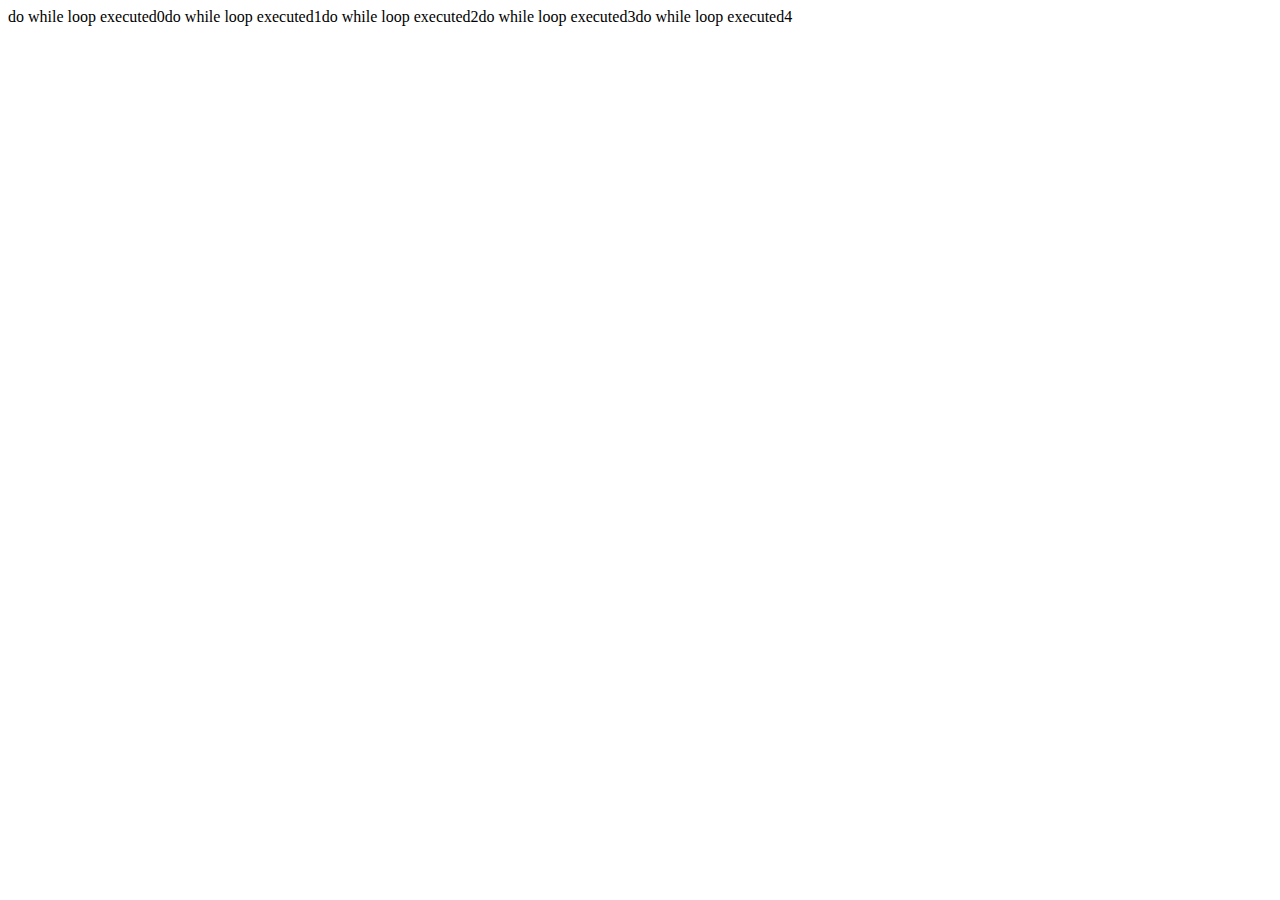
<file: index1.html>
<!DOCTYPE html>
<html lang="en">
  <head>
    <meta charset="UTF-8" />
    <meta http-equiv="X-UA-Compatible" content="IE=edge" />
    <meta name="viewport" content="width=device-width, initial-scale=1.0" />
    <title>javascript</title>
  </head>
  <body>
    <script type="text/javascript">
      /*var age = 30;
       var city = " chennai";
       var job = false;
       var govermentjob = true;
       if (job) {
         if (age > 25) {
         }
         alert("parmatma got the job and went to the" + city);
       } else {
         if (govermentjob) {
           alert("parmatma goverment job krega");
         } else {
           alert("parmatma business krega");
         }
       }*/
      //switch case
      /* var chaipatiwala = "chuski tea";
       switch (chaipatiwala) {
         case "chuski tea": {
           document.write("I Love to take chuski tea");
           // break;
         }
         case "bihari tea": {
           document.write("I Love to take bihari tea");
           // break;
         }
         default: {
           document.write("I love to take tea");
           // break;
         }
       }*/
      /* for (
         var x = 20;
         x > 6;
         x-- //x++ menas x=x+1
       ) {
         document.write("for loop executed " + x);
       }*/
      /* var x = 10;
       while (x > 6) {
         document.write("whiel loop executed" + x);
         x++;
         }*/
      //declear variable
      var x = 0;
      do {
        document.write("do while loop executed" + x);
        x++;
      } while (x < 5);
    </script>
  </body>
</html>
</file>
